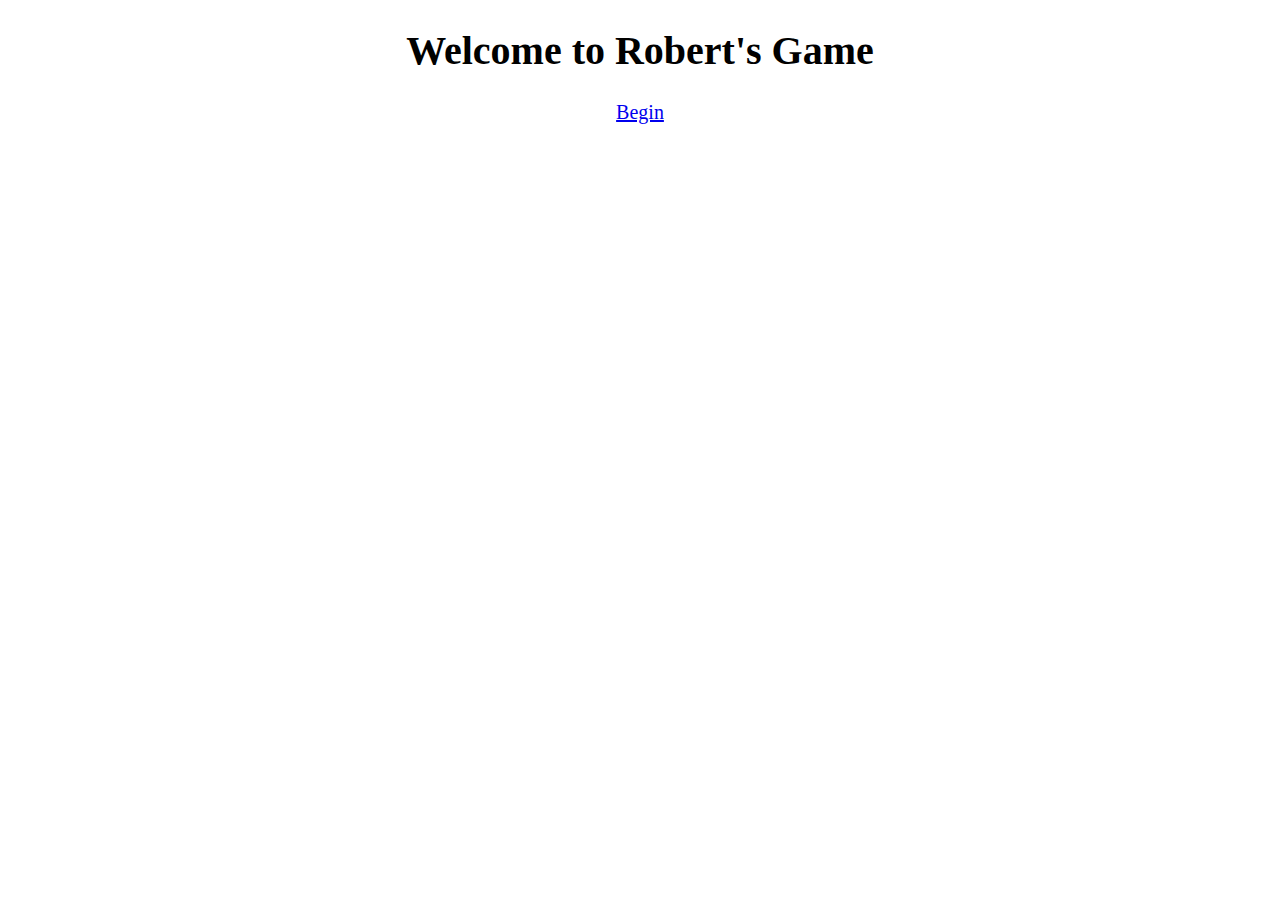
<file: index.html>
<!DOCTYPE html>
<html>
    <head>
        <title>
            Robert's Game
        </title>
        <link rel="stylesheet" href="styles.css" />
    </head>
    <body>
        <h1>Welcome to Robert's Game</h1>
        <a href="./main/">Begin</a>
    </body>
</html>
</file>
<file: styles.css>
body {
    text-align: center;
    font-size: 20px;
}
</file>
